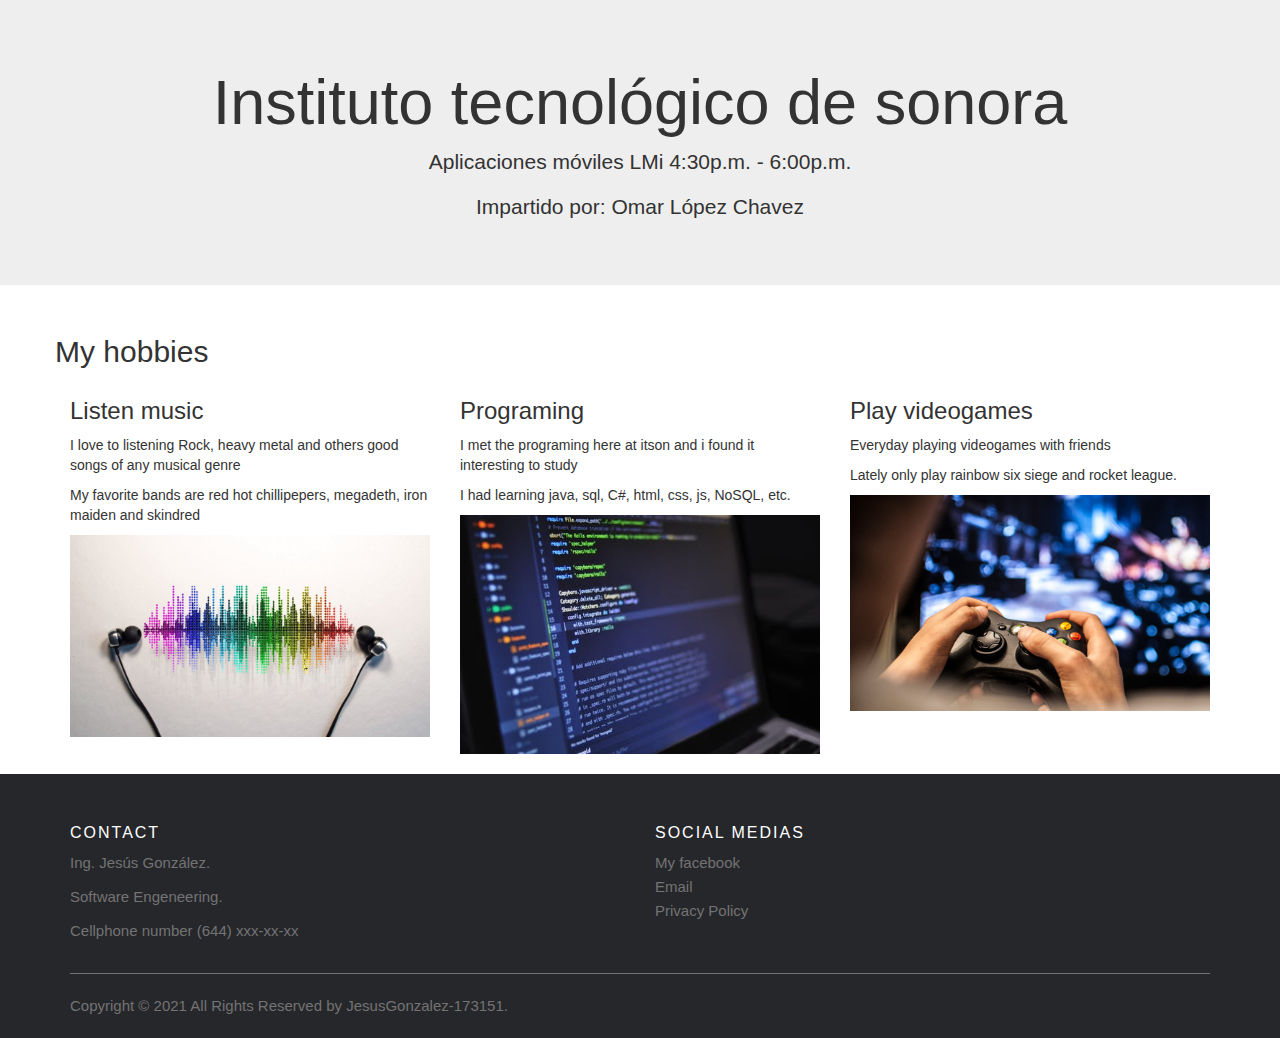
<file: index.html>
<!DOCTYPE html>
<html lang="en">

<head>
    <title>Landing González Jesús</title>
    <meta charset="utf-8">
    <meta name="viewport" content="width=device-width, initial-scale=1">
    <link rel="stylesheet" href="css/bootstrap.min.css">
    <link rel="stylesheet" href="css/styles.css">
</head>

<body>
    <div class="jumbotron text-center">
        <h1>Instituto tecnológico de sonora</h1>
        <p>Aplicaciones móviles LMi 4:30p.m. - 6:00p.m.</p>
        <p>Impartido por: Omar López Chavez</p>
    </div>

    <div class="container">
        <div class=row>
            <h2>My hobbies</h2>
        </div>
        <div class="row">
            <div class="col-sm-4">
                <h3>Listen music</h3>
                <p>I love to listening Rock, heavy metal and others good songs of any musical genre</p>
                <p>My favorite bands are red hot chillipepers, megadeth, iron maiden and skindred</p>
                <img src="img/listenmusic.jpg">
            </div>
            <div class="col-sm-4">
                <h3>Programing</h3>
                <p>I met the programing here at itson and i found it interesting to study</p>
                <p>I had learning java, sql, C#, html, css, js, NoSQL, etc.</p>
                <img src="img/programing.jpeg">
            </div>
            <div class="col-sm-4">
                <h3>Play videogames</h3>
                <p>Everyday playing videogames with friends</p>
                <p>Lately only play rainbow six siege and rocket league.</p>
                <img src="img/playvideogames.jpg" alt="jugandoR6">
            </div>
        </div>
        <div class=row>
            <h2></h2>
        </div>
    </div>

    <footer class="site-footer">
        <div class="container">
            <div class="row">
                <div class="col-sm-12 col-md-6">
                    <h6>Contact</h6>
                    <p class="text-justify">Ing. Jesús González.</p>
                    <p class="text-justify">Software Engeneering.</p>
                    <p class="text-justify">Cellphone number (644) xxx-xx-xx</p>
                </div>



                <div class="col-xs-6 col-md-3">
                    <h6>Social Medias</h6>
                    <ul class="footer-links">
                        <li><a href="https://www.facebook.com/profile.php?id=100011333077204">My facebook </a></li>
                        <li><a href="mailto:jesusi.gonzalez@potros.itson.edu.mx">Email</a></li>
                        <li><a href="">Privacy Policy</a></li>
                    </ul>
                </div>
            </div>
            <hr>
        </div>
        <div class="container">
            <div class="row">
                <div class="col-md-8 col-sm-6 col-xs-12">
                    <p class="copyright-text">Copyright &copy; 2021 All Rights Reserved by
                        <a href="#">JesusGonzalez-173151</a>.
                    </p>
                </div>


            </div>
        </div>
    </footer>

    <script src="js/jquery.min.js"></script>
    <script src="js/bootstrap.min.js"></script>
</body>

</html>
</file>
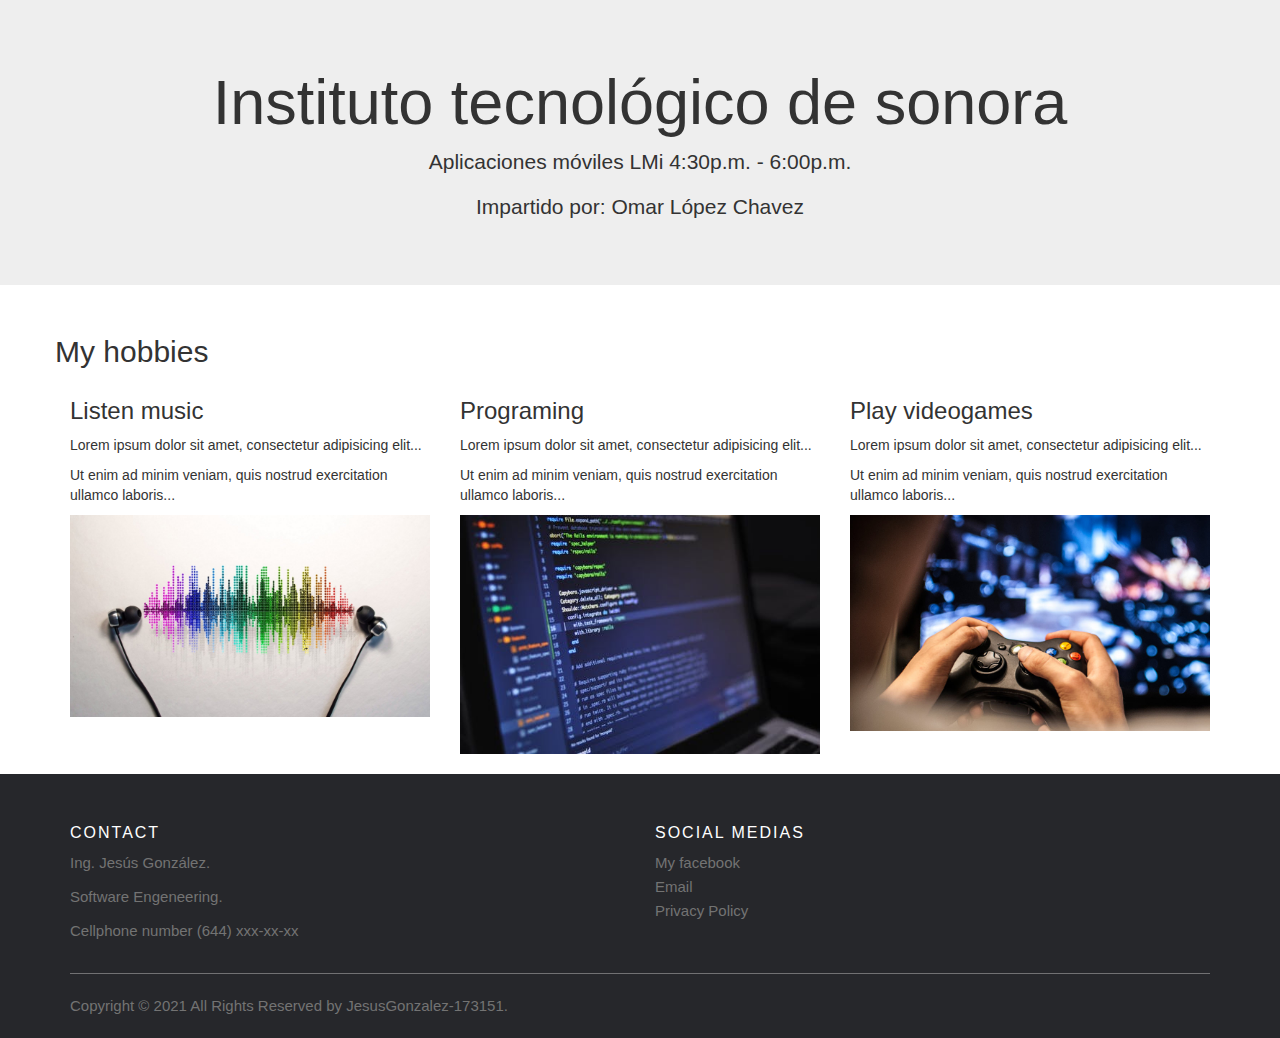
<file: index copy.html>
<!DOCTYPE html>
<html lang="en">

<head>
    <title>Landing González Jesús</title>
    <meta charset="utf-8">
    <meta name="viewport" content="width=device-width, initial-scale=1">
    <link rel="stylesheet" href="css/bootstrap.min.css">
    <link rel="stylesheet" href="css/styles.css">
</head>

<body>
    <div class="jumbotron text-center">
        <h1>Instituto tecnológico de sonora</h1>
        <p>Aplicaciones móviles LMi 4:30p.m. - 6:00p.m.</p>
        <p>Impartido por: Omar López Chavez</p>
    </div>

    <div class="container">
        <div class=row>
            <h2>My hobbies</h2>
        </div>
        <div class="row">
            <div class="col-sm-4">
                <h3>Listen music</h3>
                <p>Lorem ipsum dolor sit amet, consectetur adipisicing elit...</p>
                <p>Ut enim ad minim veniam, quis nostrud exercitation ullamco laboris...</p>
                <img src="img/listenmusic.jpg">
            </div>
            <div class="col-sm-4">
                <h3>Programing</h3>
                <p>Lorem ipsum dolor sit amet, consectetur adipisicing elit...</p>
                <p>Ut enim ad minim veniam, quis nostrud exercitation ullamco laboris...</p>
                <img src="img/programing.jpeg">
            </div>
            <div class="col-sm-4">
                <h3>Play videogames</h3>
                <p>Lorem ipsum dolor sit amet, consectetur adipisicing elit...</p>
                <p>Ut enim ad minim veniam, quis nostrud exercitation ullamco laboris...</p>
                <img src="img/playvideogames.jpg" alt="jugandoR6">
            </div>
        </div>
        <div class=row>
            <h2></h2>
        </div>
    </div>

    <footer class="site-footer">
        <div class="container">
            <div class="row">
                <div class="col-sm-12 col-md-6">
                    <h6>Contact</h6>
                    <p class="text-justify">Ing. Jesús González.</p>
                    <p class="text-justify">Software Engeneering.</p>
                    <p class="text-justify">Cellphone number (644) xxx-xx-xx</p>
                </div>



                <div class="col-xs-6 col-md-3">
                    <h6>Social Medias</h6>
                    <ul class="footer-links">
                        <li><a href="https://www.facebook.com/profile.php?id=100011333077204">My facebook </a></li>
                        <li><a href="mailto:jesusi.gonzalez@potros.itson.edu.mx">Email</a></li>
                        <li><a href="">Privacy Policy</a></li>
                    </ul>
                </div>
            </div>
            <hr>
        </div>
        <div class="container">
            <div class="row">
                <div class="col-md-8 col-sm-6 col-xs-12">
                    <p class="copyright-text">Copyright &copy; 2021 All Rights Reserved by
                        <a href="#">JesusGonzalez-173151</a>.
                    </p>
                </div>


            </div>
        </div>
    </footer>

    <script src="js/jquery.min.js"></script>
    <script src="js/bootstrap.min.js"></script>
</body>

</html>
</file>
<file: css/styles.css>
.site-footer
{
  background-color:#26272b;
  padding:45px 0 20px;
  font-size:15px;
  line-height:24px;
  color:#737373;
}
.site-footer hr
{
  border-top-color:#bbb;
  opacity:0.5
}
.site-footer hr.small
{
  margin:20px 0
}
.site-footer h6
{
  color:#fff;
  font-size:16px;
  text-transform:uppercase;
  margin-top:5px;
  letter-spacing:2px
}
.site-footer a
{
  color:#737373;
}
.site-footer a:hover
{
  color:#3366cc;
  text-decoration:none;
}
.footer-links
{
  padding-left:0;
  list-style:none
}
.footer-links li
{
  display:block
}
.footer-links a
{
  color:#737373
}
.footer-links a:active,.footer-links a:focus,.footer-links a:hover
{
  color:#3366cc;
  text-decoration:none;
}
.footer-links.inline li
{
  display:inline-block
}
.site-footer .social-icons
{
  text-align:right
}
.site-footer .social-icons a
{
  width:40px;
  height:40px;
  line-height:40px;
  margin-left:6px;
  margin-right:0;
  border-radius:100%;
  background-color:#33353d
}
.copyright-text
{
  margin:0
}
@media (max-width:991px)
{
  .site-footer [class^=col-]
  {
    margin-bottom:30px
  }
}
@media (max-width:767px)
{
  .site-footer
  {
    padding-bottom:0
  }
  .site-footer .copyright-text,.site-footer .social-icons
  {
    text-align:center
  }
}
.social-icons
{
  padding-left:0;
  margin-bottom:0;
  list-style:none
}
.social-icons li
{
  display:inline-block;
  margin-bottom:4px
}
.social-icons li.title
{
  margin-right:15px;
  text-transform:uppercase;
  color:#96a2b2;
  font-weight:700;
  font-size:13px
}
.social-icons a{
  background-color:#eceeef;
  color:#818a91;
  font-size:16px;
  display:inline-block;
  line-height:44px;
  width:44px;
  height:44px;
  text-align:center;
  margin-right:8px;
  border-radius:100%;
  -webkit-transition:all .2s linear;
  -o-transition:all .2s linear;
  transition:all .2s linear
}
.social-icons a:active,.social-icons a:focus,.social-icons a:hover
{
  color:#fff;
  background-color:#29aafe
}
.social-icons.size-sm a
{
  line-height:34px;
  height:34px;
  width:34px;
  font-size:14px
}
.social-icons a.facebook:hover
{
  background-color:#3b5998
}
.social-icons a.twitter:hover
{
  background-color:#00aced
}
.social-icons a.linkedin:hover
{
  background-color:#007bb6
}
.social-icons a.dribbble:hover
{
  background-color:#ea4c89
}
@media (max-width:767px)
{
  .social-icons li.title
  {
    display:block;
    margin-right:0;
    font-weight:600
  }
}
img {
  max-width: 100%;
  height: auto;
  }
</file>
